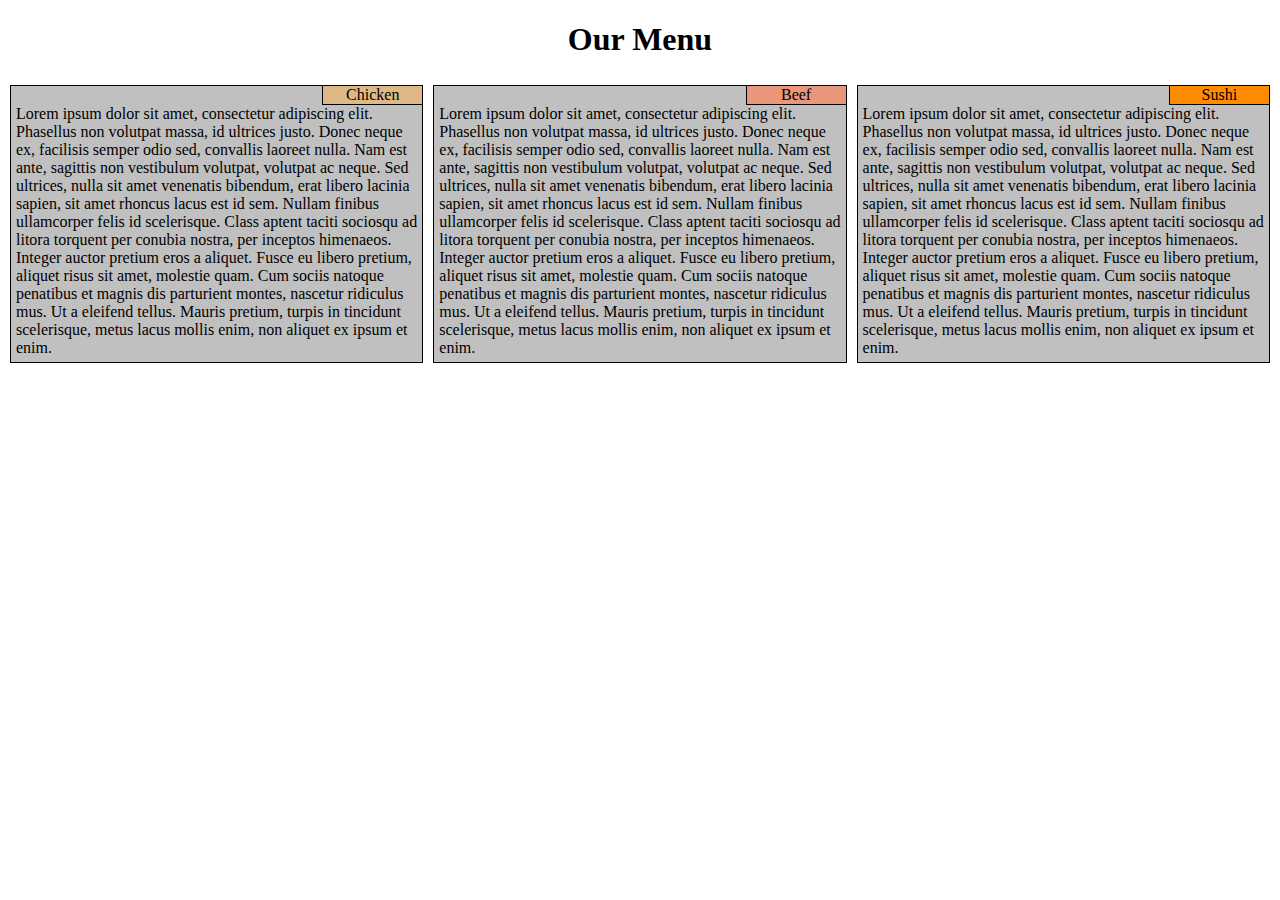
<file: module2-solution/index.html>
<!DOCTYPE html>
<html>
<head>
<meta charset="utf-8">
<meta http-equiv="X-UA-Compatible" content="IE=edge">
<meta name="viewport" content="width=device-width, initial-scale=1">
<link rel="stylesheet" type="text/css" href="css/style.css">
<title>Assignment Soulton for Module 2</title>
</head>
<body>
  <h1>Our Menu</h1>
  <div class="container">
    <div class="lg-4 md-6 sm-12">
      <div class="section">
        <div id="chicken" class="title">Chicken</div>
        <div class="content">
          Lorem ipsum dolor sit amet, consectetur adipiscing elit. Phasellus non volutpat massa, id ultrices justo. Donec neque ex, facilisis semper odio sed, convallis laoreet nulla. Nam est ante, sagittis non vestibulum volutpat, volutpat ac neque. Sed ultrices, nulla sit amet venenatis bibendum, erat libero lacinia sapien, sit amet rhoncus lacus est id sem. Nullam finibus ullamcorper felis id scelerisque. Class aptent taciti sociosqu ad litora torquent per conubia nostra, per inceptos himenaeos. Integer auctor pretium eros a aliquet. Fusce eu libero pretium, aliquet risus sit amet, molestie quam. Cum sociis natoque penatibus et magnis dis parturient montes, nascetur ridiculus mus. Ut a eleifend tellus. Mauris pretium, turpis in tincidunt scelerisque, metus lacus mollis enim, non aliquet ex ipsum et enim.
        </div>
      </div>
    </div>
    <div class="lg-4 md-6 sm-12">
      <div class="section">
        <div id="beef" class="title">Beef</div>
        <div class="content">
          Lorem ipsum dolor sit amet, consectetur adipiscing elit. Phasellus non volutpat massa, id ultrices justo. Donec neque ex, facilisis semper odio sed, convallis laoreet nulla. Nam est ante, sagittis non vestibulum volutpat, volutpat ac neque. Sed ultrices, nulla sit amet venenatis bibendum, erat libero lacinia sapien, sit amet rhoncus lacus est id sem. Nullam finibus ullamcorper felis id scelerisque. Class aptent taciti sociosqu ad litora torquent per conubia nostra, per inceptos himenaeos. Integer auctor pretium eros a aliquet. Fusce eu libero pretium, aliquet risus sit amet, molestie quam. Cum sociis natoque penatibus et magnis dis parturient montes, nascetur ridiculus mus. Ut a eleifend tellus. Mauris pretium, turpis in tincidunt scelerisque, metus lacus mollis enim, non aliquet ex ipsum et enim.
        </div>
      </div>
    </div>
    <div class="lg-4 md-12 sm-12">
      <div class="section">
        <div id="sushi" class="title">Sushi</div>
        <div class="content">
          Lorem ipsum dolor sit amet, consectetur adipiscing elit. Phasellus non volutpat massa, id ultrices justo. Donec neque ex, facilisis semper odio sed, convallis laoreet nulla. Nam est ante, sagittis non vestibulum volutpat, volutpat ac neque. Sed ultrices, nulla sit amet venenatis bibendum, erat libero lacinia sapien, sit amet rhoncus lacus est id sem. Nullam finibus ullamcorper felis id scelerisque. Class aptent taciti sociosqu ad litora torquent per conubia nostra, per inceptos himenaeos. Integer auctor pretium eros a aliquet. Fusce eu libero pretium, aliquet risus sit amet, molestie quam. Cum sociis natoque penatibus et magnis dis parturient montes, nascetur ridiculus mus. Ut a eleifend tellus. Mauris pretium, turpis in tincidunt scelerisque, metus lacus mollis enim, non aliquet ex ipsum et enim.
        </div>
      </div>
    </div>
  </div>
</body>
</file>
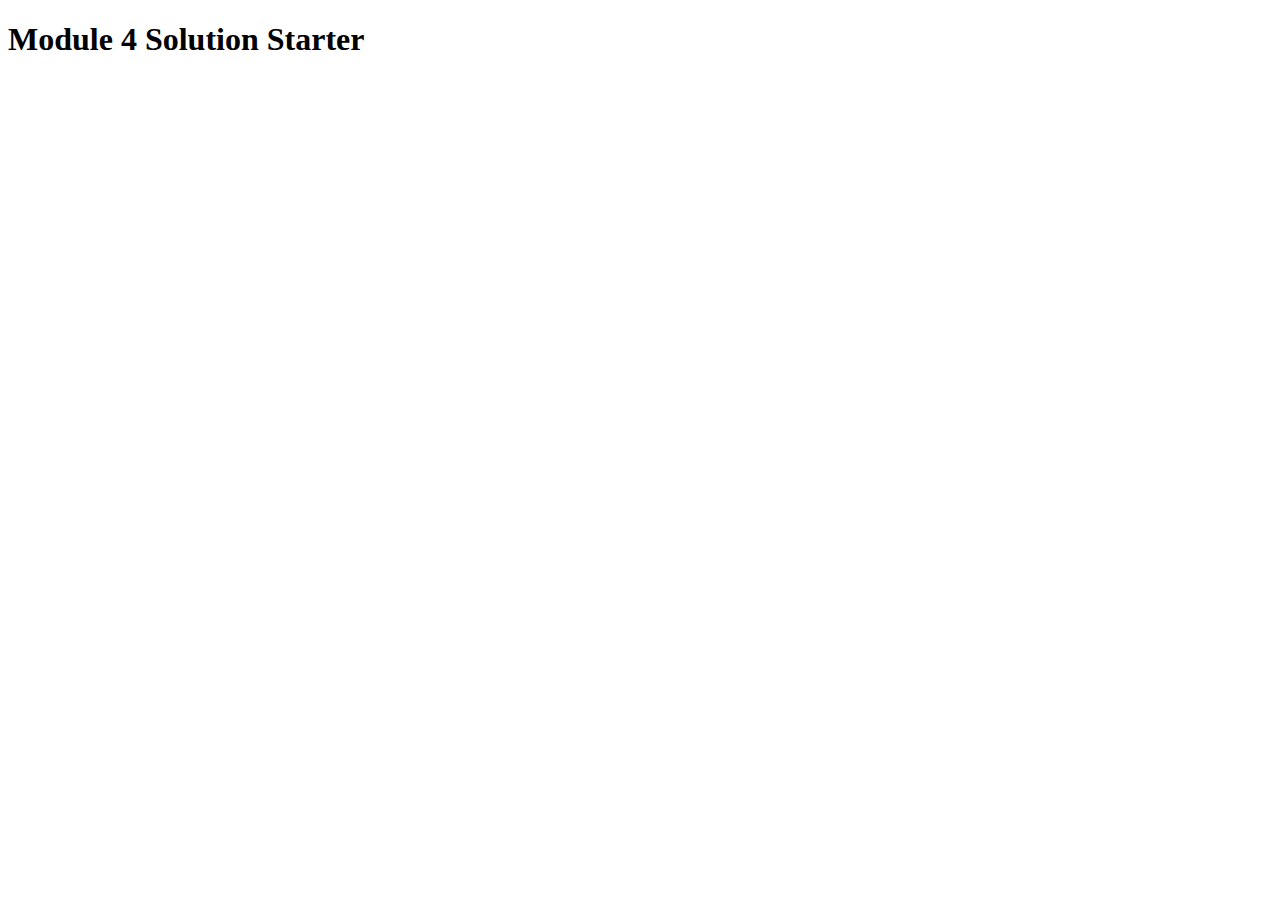
<file: module4-solution/index.html>
<!DOCTYPE html>
<html>
<head>
  <meta charset="utf-8">
  <title>Module 4 Solution Starter</title>
  <script>
    var names = []; // DO NOT REMOVE
  </script>
  <script src="SpeakHello.js"></script>
  <script src="SpeakGoodBye.js"></script>
  <script src="script.js"></script>
</head>
<body>
  <h1>Module 4 Solution Starter</h1>
</body>
</html>
</file>
<file: module2-solution/css/style.css>
*{
  box-sizing: border-box;
}
body {
  margin-left: 5px;
  margin-right: 5px;
}
h1 {text-align: center;}
.section {
  background-color: Silver;
  position: relative;
  padding: 5px;
  border: 1px solid black;
  margin: 5px;
}
.title {
  float: right;
  width: 100px;
  text-align: center;
  margin-right: -5px;
  margin-top: -5px;
  border-left: 1px solid black;
  border-bottom: 1px solid black;
}
.content {clear: right; }
#chicken.title {background-color: BurlyWood;}
#beef.title {background-color: DarkSalmon;}
#sushi.title {background-color: DarkOrange;}
.container {width: 100%; margin: auto;position: relative;}
/********** Large devices only **********/
@media (min-width: 992px) {
  .lg-4 {
    width: 33.33%;
    float: left;
  }
}
/********** Medium devices only **********/
@media (min-width: 768px) and (max-width: 991px) {
  .md-6, .md-12 {float: left;}
  .md-6 {width: 50%}
  .md-12 {width: 100%}
}
/********** Small devices only **********/
@media (max-width: 767px) {
  .sm-12 {float: left;width: 100%}
}
</file>
